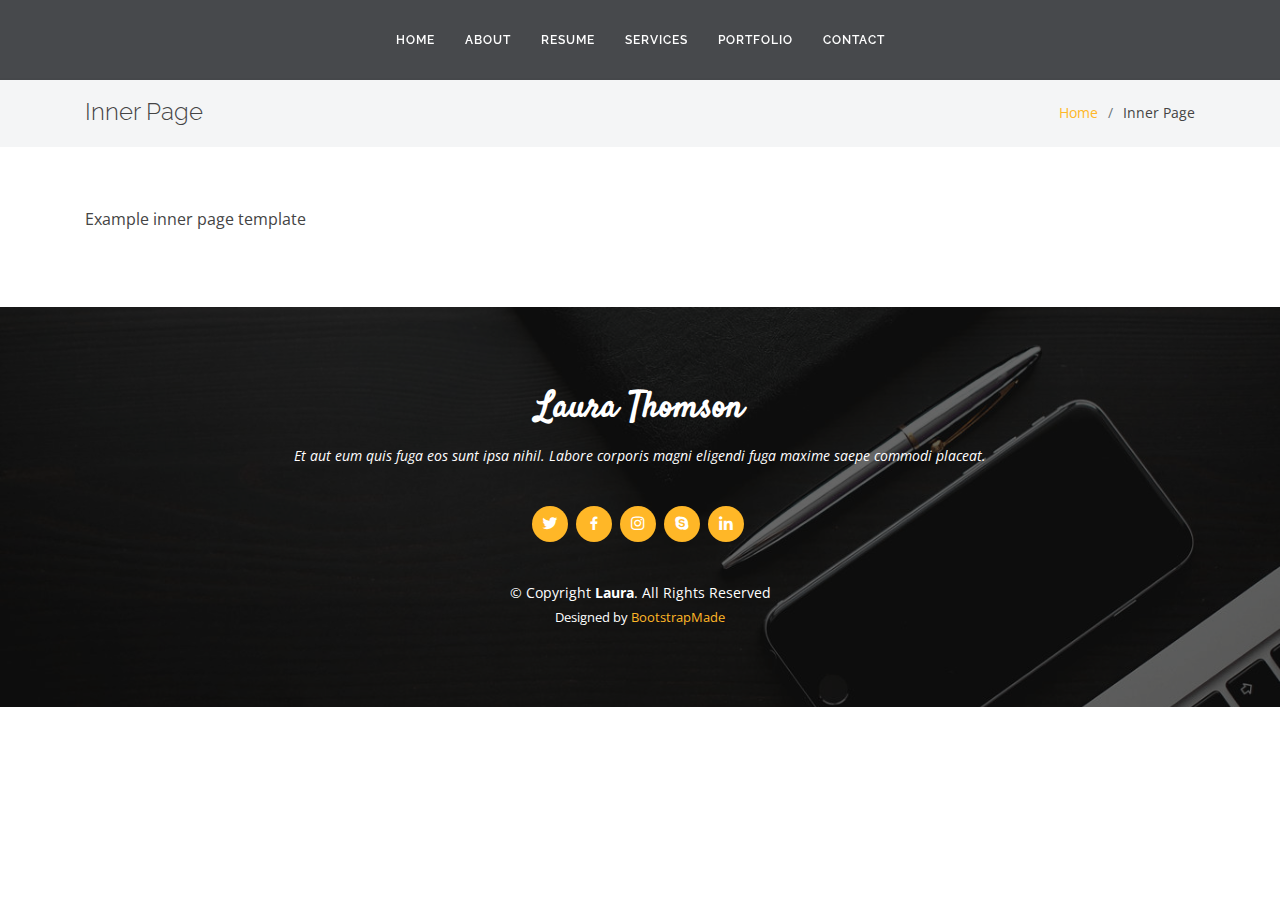
<file: inner-page.html>
<!DOCTYPE html>
<html lang="en">

<head>
  <meta charset="utf-8">
  <meta content="width=device-width, initial-scale=1.0" name="viewport">

  <title>Inner Page - Laura Bootstrap Template</title>
  <meta content="" name="description">
  <meta content="" name="keywords">

  <!-- Favicons -->
  <link href="assets/img/favicon.png" rel="icon">
  <link href="assets/img/apple-touch-icon.png" rel="apple-touch-icon">

  <!-- Google Fonts -->
  <link href="https://fonts.googleapis.com/css?family=Open+Sans:300,300i,400,400i,600,600i,700,700i|Raleway:300,300i,400,400i,500,500i,600,600i,700,700i|Satisfy" rel="stylesheet">

  <!-- Vendor CSS Files -->
  <link href="assets/vendor/bootstrap/css/bootstrap.min.css" rel="stylesheet">
  <link href="assets/vendor/icofont/icofont.min.css" rel="stylesheet">
  <link href="assets/vendor/boxicons/css/boxicons.min.css" rel="stylesheet">
  <link href="assets/vendor/owl.carousel/assets/owl.carousel.min.css" rel="stylesheet">
  <link href="assets/vendor/venobox/venobox.css" rel="stylesheet">

  <!-- Template Main CSS File -->
  <link href="assets/css/style.css" rel="stylesheet">

  <!-- =======================================================
  * Template Name: Laura - v2.2.0
  * Template URL: https://bootstrapmade.com/laura-free-creative-bootstrap-theme/
  * Author: BootstrapMade.com
  * License: https://bootstrapmade.com/license/
  ======================================================== -->
</head>

<body>

  <!-- ======= Header ======= -->
  <header id="header" class="fixed-top  d-flex justify-content-center align-items-center ">

    <nav class="nav-menu d-none d-lg-block">
      <ul>
        <li><a href="index.html">Home</a></li>
        <li><a href="#about">About</a></li>
        <li><a href="#resume">Resume</a></li>
        <li><a href="#services">Services</a></li>
        <li><a href="#portfolio">Portfolio</a></li>
        <li><a href="#contact">Contact</a></li>

      </ul>
    </nav><!-- .nav-menu -->

  </header><!-- End Header -->

  <main id="main">

    <!-- ======= Breadcrumbs ======= -->
    <section class="breadcrumbs">
      <div class="container">

        <div class="d-flex justify-content-between align-items-center">
          <h2>Inner Page</h2>
          <ol>
            <li><a href="index.html">Home</a></li>
            <li>Inner Page</li>
          </ol>
        </div>

      </div>
    </section><!-- End Breadcrumbs -->

    <section class="inner-page">
      <div class="container">
        <p>
          Example inner page template
        </p>
      </div>
    </section>

  </main><!-- End #main -->

  <!-- ======= Footer ======= -->
  <footer id="footer">
    <div class="container">
      <h3>Laura Thomson</h3>
      <p>Et aut eum quis fuga eos sunt ipsa nihil. Labore corporis magni eligendi fuga maxime saepe commodi placeat.</p>
      <div class="social-links">
        <a href="#" class="twitter"><i class="bx bxl-twitter"></i></a>
        <a href="#" class="facebook"><i class="bx bxl-facebook"></i></a>
        <a href="#" class="instagram"><i class="bx bxl-instagram"></i></a>
        <a href="#" class="google-plus"><i class="bx bxl-skype"></i></a>
        <a href="#" class="linkedin"><i class="bx bxl-linkedin"></i></a>
      </div>
      <div class="copyright">
        &copy; Copyright <strong><span>Laura</span></strong>. All Rights Reserved
      </div>
      <div class="credits">
        <!-- All the links in the footer should remain intact. -->
        <!-- You can delete the links only if you purchased the pro version. -->
        <!-- Licensing information: https://bootstrapmade.com/license/ -->
        <!-- Purchase the pro version with working PHP/AJAX contact form: https://bootstrapmade.com/laura-free-creative-bootstrap-theme/ -->
        Designed by <a href="https://bootstrapmade.com/">BootstrapMade</a>
      </div>
    </div>
  </footer><!-- End Footer -->

  <a href="#" class="back-to-top"><i class="icofont-simple-up"></i></a>

  <!-- Vendor JS Files -->
  <script src="assets/vendor/jquery/jquery.min.js"></script>
  <script src="assets/vendor/bootstrap/js/bootstrap.bundle.min.js"></script>
  <script src="assets/vendor/jquery.easing/jquery.easing.min.js"></script>
  <script src="assets/vendor/php-email-form/validate.js"></script>
  <script src="assets/vendor/waypoints/jquery.waypoints.min.js"></script>
  <script src="assets/vendor/counterup/counterup.min.js"></script>
  <script src="assets/vendor/owl.carousel/owl.carousel.min.js"></script>
  <script src="assets/vendor/isotope-layout/isotope.pkgd.min.js"></script>
  <script src="assets/vendor/venobox/venobox.min.js"></script>

  <!-- Template Main JS File -->
  <script src="assets/js/main.js"></script>

</body>

</html>
</file>
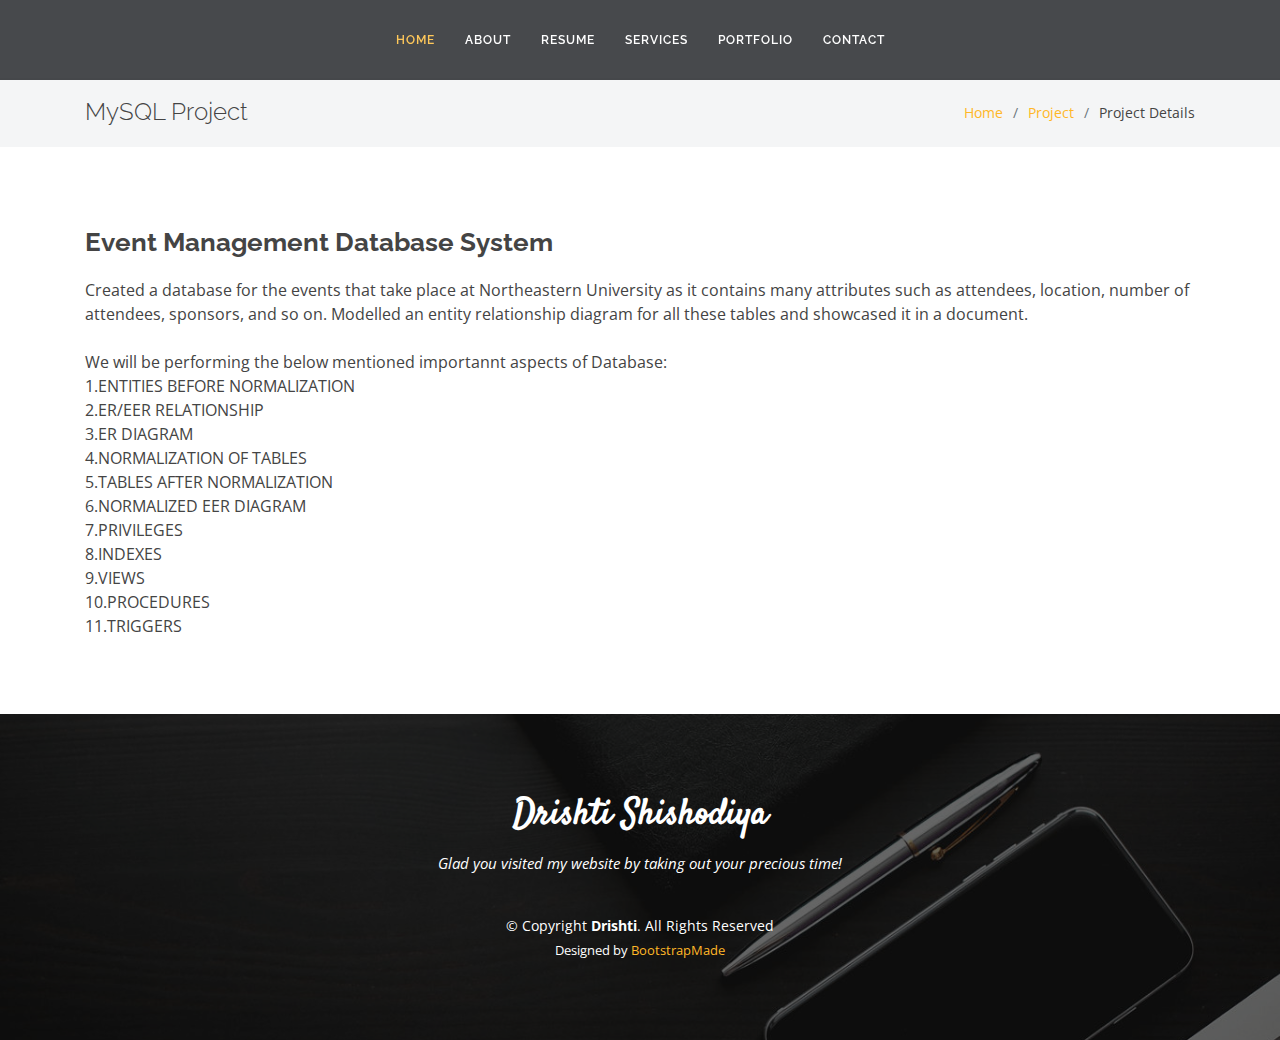
<file: portfolio-details.html>
<html lang="en"><head>
  <meta charset="utf-8">
  <meta content="width=device-width, initial-scale=1.0" name="viewport">

  <title>Portfolio Details - Laura Bootstrap Template</title>
  <meta content="" name="description">
  <meta content="" name="keywords">

  <!-- Favicons -->
  <link href="assets/img/favicon.png" rel="icon">
  <link href="assets/img/apple-touch-icon.png" rel="apple-touch-icon">

  <!-- Google Fonts -->
  <link href="https://fonts.googleapis.com/css?family=Open+Sans:300,300i,400,400i,600,600i,700,700i|Raleway:300,300i,400,400i,500,500i,600,600i,700,700i|Satisfy" rel="stylesheet">

  <!-- Vendor CSS Files -->
  <link href="assets/vendor/bootstrap/css/bootstrap.min.css" rel="stylesheet">
  <link href="assets/vendor/icofont/icofont.min.css" rel="stylesheet">
  <link href="assets/vendor/boxicons/css/boxicons.min.css" rel="stylesheet">
  <link href="assets/vendor/owl.carousel/assets/owl.carousel.min.css" rel="stylesheet">
  <link href="assets/vendor/venobox/venobox.css" rel="stylesheet">

  <!-- Template Main CSS File -->
  <link href="assets/css/style.css" rel="stylesheet">

  <!-- =======================================================
  * Template Name: Laura - v2.2.0
  * Template URL: https://bootstrapmade.com/laura-free-creative-bootstrap-theme/
  * Author: BootstrapMade.com
  * License: https://bootstrapmade.com/license/
  ======================================================== -->
</head>

<body><button type="button" class="mobile-nav-toggle d-lg-none"><i class="icofont-navigation-menu"></i></button>

  <!-- ======= Header ======= -->
  <header id="header" class="fixed-top d-flex justify-content-center align-items-center">

    <nav class="nav-menu d-none d-lg-block">
      <ul>
        <li class="active"><a href="index.html">Home</a></li>
        <li><a href="#about">About</a></li>
        <li><a href="#resume">Resume</a></li>
        <li><a href="#services">Services</a></li>
        <li class=""><a href="#portfolio">Portfolio</a></li>
        <li><a href="#contact">Contact</a></li>

      </ul>
    </nav><!-- .nav-menu -->

  </header><!-- End Header -->

  <main id="main">

    <!-- ======= Breadcrumbs Section ======= -->
    <section class="breadcrumbs">
      <div class="container">

        <div class="d-flex justify-content-between align-items-center">
          <h2>MySQL Project</h2>
          <ol>
            <li><a href="index.html">Home</a></li>
            <li><a href="portfolio.html">Project</a></li>
            <li>Project Details</li>
          </ol>
        </div>

      </div>
    </section><!-- Breadcrumbs Section -->

    <!-- ======= Portfolio Details Section ======= -->
    <section class="portfolio-details">
      <div class="container">

        

        <div class="portfolio-description">
          <h2>Event Management Database System</h2>
          <p>Created a database for  the events that take place at Northeastern  University as it contains many attributes such as attendees, location, number of attendees, sponsors, and so on. Modelled an entity relationship diagram for all these  tables and showcased it in a document. <br> <br> We will be performing the below mentioned importannt aspects of Database: <br>1.ENTITIES BEFORE NORMALIZATION <br>2.ER/EER RELATIONSHIP <br>3.ER DIAGRAM <br>4.NORMALIZATION OF TABLES <br>5.TABLES AFTER NORMALIZATION <br>6.NORMALIZED EER DIAGRAM <br>7.PRIVILEGES <br>8.INDEXES <br>9.VIEWS <br>10.PROCEDURES <br>11.TRIGGERS</p>
        </div>
      </div>
    </section><!-- End Portfolio Details Section -->

  </main><!-- End #main -->

  <!-- ======= Footer ======= -->
  <footer id="footer">
    <div class="container">
      <h3>Drishti  Shishodiya</h3>
      <p>Glad you visited my website by taking out your precious time!

</p>
      
      <div class="copyright">
        © Copyright <strong><span>Drishti</span></strong>. All Rights Reserved
      </div>
      <div class="credits">
        <!-- All the links in the footer should remain intact. -->
        <!-- You can delete the links only if you purchased the pro version. -->
        <!-- Licensing information: https://bootstrapmade.com/license/ -->
        <!-- Purchase the pro version with working PHP/AJAX contact form: https://bootstrapmade.com/laura-free-creative-bootstrap-theme/ -->
        Designed by <a href="https://bootstrapmade.com/">BootstrapMade</a>
      </div>
    </div>
  </footer><!-- End Footer -->

  <a href="#" class="back-to-top" style="display: none;"><i class="icofont-simple-up"></i></a>

  <!-- Vendor JS Files -->
  <script src="assets/vendor/jquery/jquery.min.js"></script>
  <script src="assets/vendor/bootstrap/js/bootstrap.bundle.min.js"></script>
  <script src="assets/vendor/jquery.easing/jquery.easing.min.js"></script>
  <script src="assets/vendor/php-email-form/validate.js"></script>
  <script src="assets/vendor/waypoints/jquery.waypoints.min.js"></script>
  <script src="assets/vendor/counterup/counterup.min.js"></script>
  <script src="assets/vendor/owl.carousel/owl.carousel.min.js"></script>
  <script src="assets/vendor/isotope-layout/isotope.pkgd.min.js"></script>
  <script src="assets/vendor/venobox/venobox.min.js"></script>

  <!-- Template Main JS File -->
  <script src="assets/js/main.js"></script><nav class="mobile-nav d-lg-none">
      <ul>
        <li><a href="index.html">Home</a></li>
        <li><a href="#about">About</a></li>
        <li><a href="#resume">Resume</a></li>
        <li><a href="#services">Services</a></li>
        <li class=""><a href="#portfolio">Portfolio</a></li>
        <li><a href="#contact">Contact</a></li>

      </ul>
    </nav><div class="mobile-nav-overly"></div>



</body></html>
</file>
<file: assets/vendor/venobox/venobox.css>
/* ------ venobox.css --------*/
.vbox-overlay *, .vbox-overlay *:before, .vbox-overlay *:after{
    -webkit-backface-visibility: hidden;
    -webkit-box-sizing:border-box;
    -moz-box-sizing:border-box;
    box-sizing:border-box;
}
.vbox-overlay * { 
    -webkit-backface-visibility: visible;
    backface-visibility: visible;
}
.vbox-overlay{
    display: -webkit-flex;
    display: flex;
    -webkit-flex-direction: column;
    flex-direction: column;
    -webkit-justify-content: center;
    justify-content: center;
    -webkit-align-items: center;
    align-items: center;
    position: fixed;
    left: 0;
    top: 0;
    bottom: 0;
    right: 0;
    z-index: 999999;
}

/* ----- navigation ----- */
.vbox-title{
    width: 100%;
    height: 40px;
    float: left;
    text-align: center;
    line-height: 28px;
    font-size: 12px;
    padding: 6px 50px;
    overflow: hidden;
    position: fixed;
    display: none;
    left: 0;
    z-index: 89;
}
.vbox-close{
    cursor: pointer;
    position: fixed;
    top: -1px;
    right: 0;
    width: 50px;
    height: 40px;
    padding: 6px;
    display: block;
    background-position:10px center;
    overflow: hidden;
    font-size: 24px;
    line-height: 1;
    text-align: center;
    z-index: 99;
}
.vbox-left{
    cursor: pointer;
    position: fixed;
    left: 0;
    height: 40px;
    overflow: hidden;
    line-height: 28px;
    font-size: 12px;
    z-index: 99;
    display: flex;
    align-items:center;
}
.vbox-num{
    display: inline-block;
    margin: 6px 0 6px 15px;
}
/* ----- Social share ----- */
.vbox-share{
    line-height: 28px;
    font-size: 12px;
    overflow: hidden;
    position: fixed;
    left: 0;
    z-index: 98;
    display: flex;
    align-items:center;
    justify-content: center;
    width: 100%;
    text-align: center;
}
.vbox-share svg{
    max-height: 28px;
    width: 28px;
    z-index: 10;
    margin-left: 12px;
    margin-top: 6px;
    margin-bottom: 6px;
    vertical-align: middle;
}


/* ----- navigation ARROWS ----- */
.vbox-next, .vbox-prev{
    position: fixed;
    top: 50%;
    margin-top: -15px;
    overflow: hidden;
    cursor: pointer;
    display: block;
    width: 45px;
    height: 45px;
    z-index: 99;
}
.vbox-next span, .vbox-prev span{
    position: relative;
    width: 20px;
    height: 20px;
    border: 2px solid transparent;
    border-top-color: #B6B6B6;
    border-right-color: #B6B6B6;
    text-indent: -100px;
    position: absolute;
    top: 8px;
    display: block;
}
.vbox-prev{
    left: 15px;
}
.vbox-next{
    right: 15px;
}
.vbox-prev span{
    left: 10px;
    -ms-transform: rotate(-135deg);
    -webkit-transform: rotate(-135deg);
    transform: rotate(-135deg);
}
.vbox-next span{
    -ms-transform: rotate(45deg);
    -webkit-transform: rotate(45deg);
    transform: rotate(45deg);
    right: 10px;
}
/* ------- inline window ------ */
.vbox-inline{
    width: 420px;
    height: 315px;
    height: 70vh;
    padding: 10px;
    background: #fff;
    margin: 0 auto;
    overflow: auto;
    text-align: left;
}
/* ------- Video & iFrames window ------ */
.venoframe{
    max-width: 100%;
    width: 100%;
    border: none;
    width: 100%;
    height: 260px;
    height: 70vh;
}
.venoframe.vbvid{
    height: 260px;
}
@media (min-width: 768px) {
    .venoframe, .vbox-inline{
        width: 90%;
        height: 360px;
        height: 70vh;
    }
    .venoframe.vbvid{
        width: 640px;
        height: 360px;
    }
}
@media (min-width: 992px) {
    .venoframe, .vbox-inline{
        max-width: 1200px;
        width: 80%;
        height: 540px;
        height: 70vh;
    }
    .venoframe.vbvid{
        width: 960px;
        height: 540px;
    }
}
/* 
Please do NOT edit this part! 
or at least read this note: http://i.imgur.com/7C0ws9e.gif
*/
.vbox-open{
    overflow: hidden;
}
.vbox-container{
    position: absolute;
    left: 0;
    right: 0;
    top: 0;
    bottom: 0;
    overflow-x: hidden;
    overflow-y: scroll;
    overflow-scrolling: touch;
    -webkit-overflow-scrolling: touch;
    z-index: 20;
    max-height: 100%;

}

.vbox-content{
    text-align: center;
    float: left;
    width: 100%;
    position: relative;
    overflow: hidden;
    padding: 20px 4%;
}
.vbox-container img{
    max-width: 100%;
    height: auto;
}
.vbox-figlio{
    box-shadow: 0 0 12px rgba(0,0,0,0.19), 0 6px 6px rgba(0,0,0,0.23);
    max-width: 100%;
    text-align: initial;
}
img.vbox-figlio{
    -webkit-user-select: none;
-khtml-user-select: none;
-moz-user-select: none;
-o-user-select: none;
user-select: none;
}
.vbox-content.swipe-left{
    margin-left: -200px !important;
}
.vbox-content.swipe-right{
    margin-left: 200px !important;
}
.vbox-animated{
    webkit-transition: margin 300ms ease-out;
    transition: margin 300ms ease-out;
}

/* ---------- preloader ----------
 * SPINKIT 
 * http://tobiasahlin.com/spinkit/
-------------------------------- */
.sk-double-bounce,.sk-rotating-plane{width:40px;height:40px;margin:40px auto}.sk-rotating-plane{background-color:#333;-webkit-animation:sk-rotatePlane 1.2s infinite ease-in-out;animation:sk-rotatePlane 1.2s infinite ease-in-out}@-webkit-keyframes sk-rotatePlane{0%{-webkit-transform:perspective(120px) rotateX(0) rotateY(0);transform:perspective(120px) rotateX(0) rotateY(0)}50%{-webkit-transform:perspective(120px) rotateX(-180.1deg) rotateY(0);transform:perspective(120px) rotateX(-180.1deg) rotateY(0)}100%{-webkit-transform:perspective(120px) rotateX(-180deg) rotateY(-179.9deg);transform:perspective(120px) rotateX(-180deg) rotateY(-179.9deg)}}@keyframes sk-rotatePlane{0%{-webkit-transform:perspective(120px) rotateX(0) rotateY(0);transform:perspective(120px) rotateX(0) rotateY(0)}50%{-webkit-transform:perspective(120px) rotateX(-180.1deg) rotateY(0);transform:perspective(120px) rotateX(-180.1deg) rotateY(0)}100%{-webkit-transform:perspective(120px) rotateX(-180deg) rotateY(-179.9deg);transform:perspective(120px) rotateX(-180deg) rotateY(-179.9deg)}}.sk-double-bounce{position:relative}.sk-double-bounce .sk-child{width:100%;height:100%;border-radius:50%;background-color:#333;opacity:.6;position:absolute;top:0;left:0;-webkit-animation:sk-doubleBounce 2s infinite ease-in-out;animation:sk-doubleBounce 2s infinite ease-in-out}.sk-chasing-dots .sk-child,.sk-spinner-pulse,.sk-three-bounce .sk-child{background-color:#333;border-radius:100%}.sk-double-bounce .sk-double-bounce2{-webkit-animation-delay:-1s;animation-delay:-1s}@-webkit-keyframes sk-doubleBounce{0%,100%{-webkit-transform:scale(0);transform:scale(0)}50%{-webkit-transform:scale(1);transform:scale(1)}}@keyframes sk-doubleBounce{0%,100%{-webkit-transform:scale(0);transform:scale(0)}50%{-webkit-transform:scale(1);transform:scale(1)}}.sk-wave{margin:40px auto;width:50px;height:40px;text-align:center;font-size:10px}.sk-wave .sk-rect{background-color:#333;height:100%;width:6px;display:inline-block;-webkit-animation:sk-waveStretchDelay 1.2s infinite ease-in-out;animation:sk-waveStretchDelay 1.2s infinite ease-in-out}.sk-wave .sk-rect1{-webkit-animation-delay:-1.2s;animation-delay:-1.2s}.sk-wave .sk-rect2{-webkit-animation-delay:-1.1s;animation-delay:-1.1s}.sk-wave .sk-rect3{-webkit-animation-delay:-1s;animation-delay:-1s}.sk-wave .sk-rect4{-webkit-animation-delay:-.9s;animation-delay:-.9s}.sk-wave .sk-rect5{-webkit-animation-delay:-.8s;animation-delay:-.8s}@-webkit-keyframes sk-waveStretchDelay{0%,100%,40%{-webkit-transform:scaleY(.4);transform:scaleY(.4)}20%{-webkit-transform:scaleY(1);transform:scaleY(1)}}@keyframes sk-waveStretchDelay{0%,100%,40%{-webkit-transform:scaleY(.4);transform:scaleY(.4)}20%{-webkit-transform:scaleY(1);transform:scaleY(1)}}.sk-wandering-cubes{margin:40px auto;width:40px;height:40px;position:relative}.sk-wandering-cubes .sk-cube{background-color:#333;width:10px;height:10px;position:absolute;top:0;left:0;-webkit-animation:sk-wanderingCube 1.8s ease-in-out -1.8s infinite both;animation:sk-wanderingCube 1.8s ease-in-out -1.8s infinite both}.sk-chasing-dots,.sk-spinner-pulse{width:40px;height:40px;margin:40px auto}.sk-wandering-cubes .sk-cube2{-webkit-animation-delay:-.9s;animation-delay:-.9s}@-webkit-keyframes sk-wanderingCube{0%{-webkit-transform:rotate(0);transform:rotate(0)}25%{-webkit-transform:translateX(30px) rotate(-90deg) scale(.5);transform:translateX(30px) rotate(-90deg) scale(.5)}50%{-webkit-transform:translateX(30px) translateY(30px) rotate(-179deg);transform:translateX(30px) translateY(30px) rotate(-179deg)}50.1%{-webkit-transform:translateX(30px) translateY(30px) rotate(-180deg);transform:translateX(30px) translateY(30px) rotate(-180deg)}75%{-webkit-transform:translateX(0) translateY(30px) rotate(-270deg) scale(.5);transform:translateX(0) translateY(30px) rotate(-270deg) scale(.5)}100%{-webkit-transform:rotate(-360deg);transform:rotate(-360deg)}}@keyframes sk-wanderingCube{0%{-webkit-transform:rotate(0);transform:rotate(0)}25%{-webkit-transform:translateX(30px) rotate(-90deg) scale(.5);transform:translateX(30px) rotate(-90deg) scale(.5)}50%{-webkit-transform:translateX(30px) translateY(30px) rotate(-179deg);transform:translateX(30px) translateY(30px) rotate(-179deg)}50.1%{-webkit-transform:translateX(30px) translateY(30px) rotate(-180deg);transform:translateX(30px) translateY(30px) rotate(-180deg)}75%{-webkit-transform:translateX(0) translateY(30px) rotate(-270deg) scale(.5);transform:translateX(0) translateY(30px) rotate(-270deg) scale(.5)}100%{-webkit-transform:rotate(-360deg);transform:rotate(-360deg)}}.sk-spinner-pulse{-webkit-animation:sk-pulseScaleOut 1s infinite ease-in-out;animation:sk-pulseScaleOut 1s infinite ease-in-out}@-webkit-keyframes sk-pulseScaleOut{0%{-webkit-transform:scale(0);transform:scale(0)}100%{-webkit-transform:scale(1);transform:scale(1);opacity:0}}@keyframes sk-pulseScaleOut{0%{-webkit-transform:scale(0);transform:scale(0)}100%{-webkit-transform:scale(1);transform:scale(1);opacity:0}}.sk-chasing-dots{position:relative;text-align:center;-webkit-animation:sk-chasingDotsRotate 2s infinite linear;animation:sk-chasingDotsRotate 2s infinite linear}.sk-chasing-dots .sk-child{width:60%;height:60%;display:inline-block;position:absolute;top:0;-webkit-animation:sk-chasingDotsBounce 2s infinite ease-in-out;animation:sk-chasingDotsBounce 2s infinite ease-in-out}.sk-chasing-dots .sk-dot2{top:auto;bottom:0;-webkit-animation-delay:-1s;animation-delay:-1s}@-webkit-keyframes sk-chasingDotsRotate{100%{-webkit-transform:rotate(360deg);transform:rotate(360deg)}}@keyframes sk-chasingDotsRotate{100%{-webkit-transform:rotate(360deg);transform:rotate(360deg)}}@-webkit-keyframes sk-chasingDotsBounce{0%,100%{-webkit-transform:scale(0);transform:scale(0)}50%{-webkit-transform:scale(1);transform:scale(1)}}@keyframes sk-chasingDotsBounce{0%,100%{-webkit-transform:scale(0);transform:scale(0)}50%{-webkit-transform:scale(1);transform:scale(1)}}.sk-three-bounce{margin:40px auto;width:80px;text-align:center}.sk-three-bounce .sk-child{width:20px;height:20px;display:inline-block;-webkit-animation:sk-three-bounce 1.4s ease-in-out 0s infinite both;animation:sk-three-bounce 1.4s ease-in-out 0s infinite both}.sk-circle .sk-child:before,.sk-fading-circle .sk-circle:before{display:block;border-radius:100%;content:'';background-color:#333}.sk-three-bounce .sk-bounce1{-webkit-animation-delay:-.32s;animation-delay:-.32s}.sk-three-bounce .sk-bounce2{-webkit-animation-delay:-.16s;animation-delay:-.16s}@-webkit-keyframes sk-three-bounce{0%,100%,80%{-webkit-transform:scale(0);transform:scale(0)}40%{-webkit-transform:scale(1);transform:scale(1)}}@keyframes sk-three-bounce{0%,100%,80%{-webkit-transform:scale(0);transform:scale(0)}40%{-webkit-transform:scale(1);transform:scale(1)}}.sk-circle{margin:40px auto;width:40px;height:40px;position:relative}.sk-circle .sk-child{width:100%;height:100%;position:absolute;left:0;top:0}.sk-circle .sk-child:before{margin:0 auto;width:15%;height:15%;-webkit-animation:sk-circleBounceDelay 1.2s infinite ease-in-out both;animation:sk-circleBounceDelay 1.2s infinite ease-in-out both}.sk-circle .sk-circle2{-webkit-transform:rotate(30deg);-ms-transform:rotate(30deg);transform:rotate(30deg)}.sk-circle .sk-circle3{-webkit-transform:rotate(60deg);-ms-transform:rotate(60deg);transform:rotate(60deg)}.sk-circle .sk-circle4{-webkit-transform:rotate(90deg);-ms-transform:rotate(90deg);transform:rotate(90deg)}.sk-circle .sk-circle5{-webkit-transform:rotate(120deg);-ms-transform:rotate(120deg);transform:rotate(120deg)}.sk-circle .sk-circle6{-webkit-transform:rotate(150deg);-ms-transform:rotate(150deg);transform:rotate(150deg)}.sk-circle .sk-circle7{-webkit-transform:rotate(180deg);-ms-transform:rotate(180deg);transform:rotate(180deg)}.sk-circle .sk-circle8{-webkit-transform:rotate(210deg);-ms-transform:rotate(210deg);transform:rotate(210deg)}.sk-circle .sk-circle9{-webkit-transform:rotate(240deg);-ms-transform:rotate(240deg);transform:rotate(240deg)}.sk-circle .sk-circle10{-webkit-transform:rotate(270deg);-ms-transform:rotate(270deg);transform:rotate(270deg)}.sk-circle .sk-circle11{-webkit-transform:rotate(300deg);-ms-transform:rotate(300deg);transform:rotate(300deg)}.sk-circle .sk-circle12{-webkit-transform:rotate(330deg);-ms-transform:rotate(330deg);transform:rotate(330deg)}.sk-circle .sk-circle2:before{-webkit-animation-delay:-1.1s;animation-delay:-1.1s}.sk-circle .sk-circle3:before{-webkit-animation-delay:-1s;animation-delay:-1s}.sk-circle .sk-circle4:before{-webkit-animation-delay:-.9s;animation-delay:-.9s}.sk-circle .sk-circle5:before{-webkit-animation-delay:-.8s;animation-delay:-.8s}.sk-circle .sk-circle6:before{-webkit-animation-delay:-.7s;animation-delay:-.7s}.sk-circle .sk-circle7:before{-webkit-animation-delay:-.6s;animation-delay:-.6s}.sk-circle .sk-circle8:before{-webkit-animation-delay:-.5s;animation-delay:-.5s}.sk-circle .sk-circle9:before{-webkit-animation-delay:-.4s;animation-delay:-.4s}.sk-circle .sk-circle10:before{-webkit-animation-delay:-.3s;animation-delay:-.3s}.sk-circle .sk-circle11:before{-webkit-animation-delay:-.2s;animation-delay:-.2s}.sk-circle .sk-circle12:before{-webkit-animation-delay:-.1s;animation-delay:-.1s}@-webkit-keyframes sk-circleBounceDelay{0%,100%,80%{-webkit-transform:scale(0);transform:scale(0)}40%{-webkit-transform:scale(1);transform:scale(1)}}@keyframes sk-circleBounceDelay{0%,100%,80%{-webkit-transform:scale(0);transform:scale(0)}40%{-webkit-transform:scale(1);transform:scale(1)}}.sk-cube-grid{width:40px;height:40px;margin:40px auto}.sk-cube-grid .sk-cube{width:33.33%;height:33.33%;background-color:#333;float:left;-webkit-animation:sk-cubeGridScaleDelay 1.3s infinite ease-in-out;animation:sk-cubeGridScaleDelay 1.3s infinite ease-in-out}.sk-cube-grid .sk-cube1{-webkit-animation-delay:.2s;animation-delay:.2s}.sk-cube-grid .sk-cube2{-webkit-animation-delay:.3s;animation-delay:.3s}.sk-cube-grid .sk-cube3{-webkit-animation-delay:.4s;animation-delay:.4s}.sk-cube-grid .sk-cube4{-webkit-animation-delay:.1s;animation-delay:.1s}.sk-cube-grid .sk-cube5{-webkit-animation-delay:.2s;animation-delay:.2s}.sk-cube-grid .sk-cube6{-webkit-animation-delay:.3s;animation-delay:.3s}.sk-cube-grid .sk-cube7{-webkit-animation-delay:0ms;animation-delay:0ms}.sk-cube-grid .sk-cube8{-webkit-animation-delay:.1s;animation-delay:.1s}.sk-cube-grid .sk-cube9{-webkit-animation-delay:.2s;animation-delay:.2s}@-webkit-keyframes sk-cubeGridScaleDelay{0%,100%,70%{-webkit-transform:scale3D(1,1,1);transform:scale3D(1,1,1)}35%{-webkit-transform:scale3D(0,0,1);transform:scale3D(0,0,1)}}@keyframes sk-cubeGridScaleDelay{0%,100%,70%{-webkit-transform:scale3D(1,1,1);transform:scale3D(1,1,1)}35%{-webkit-transform:scale3D(0,0,1);transform:scale3D(0,0,1)}}.sk-fading-circle{margin:40px auto;width:40px;height:40px;position:relative}.sk-fading-circle .sk-circle{width:100%;height:100%;position:absolute;left:0;top:0}.sk-fading-circle .sk-circle:before{margin:0 auto;width:15%;height:15%;-webkit-animation:sk-circleFadeDelay 1.2s infinite ease-in-out both;animation:sk-circleFadeDelay 1.2s infinite ease-in-out both}.sk-fading-circle .sk-circle2{-webkit-transform:rotate(30deg);-ms-transform:rotate(30deg);transform:rotate(30deg)}.sk-fading-circle .sk-circle3{-webkit-transform:rotate(60deg);-ms-transform:rotate(60deg);transform:rotate(60deg)}.sk-fading-circle .sk-circle4{-webkit-transform:rotate(90deg);-ms-transform:rotate(90deg);transform:rotate(90deg)}.sk-fading-circle .sk-circle5{-webkit-transform:rotate(120deg);-ms-transform:rotate(120deg);transform:rotate(120deg)}.sk-fading-circle .sk-circle6{-webkit-transform:rotate(150deg);-ms-transform:rotate(150deg);transform:rotate(150deg)}.sk-fading-circle .sk-circle7{-webkit-transform:rotate(180deg);-ms-transform:rotate(180deg);transform:rotate(180deg)}.sk-fading-circle .sk-circle8{-webkit-transform:rotate(210deg);-ms-transform:rotate(210deg);transform:rotate(210deg)}.sk-fading-circle .sk-circle9{-webkit-transform:rotate(240deg);-ms-transform:rotate(240deg);transform:rotate(240deg)}.sk-fading-circle .sk-circle10{-webkit-transform:rotate(270deg);-ms-transform:rotate(270deg);transform:rotate(270deg)}.sk-fading-circle .sk-circle11{-webkit-transform:rotate(300deg);-ms-transform:rotate(300deg);transform:rotate(300deg)}.sk-fading-circle .sk-circle12{-webkit-transform:rotate(330deg);-ms-transform:rotate(330deg);transform:rotate(330deg)}.sk-fading-circle .sk-circle2:before{-webkit-animation-delay:-1.1s;animation-delay:-1.1s}.sk-fading-circle .sk-circle3:before{-webkit-animation-delay:-1s;animation-delay:-1s}.sk-fading-circle .sk-circle4:before{-webkit-animation-delay:-.9s;animation-delay:-.9s}.sk-fading-circle .sk-circle5:before{-webkit-animation-delay:-.8s;animation-delay:-.8s}.sk-fading-circle .sk-circle6:before{-webkit-animation-delay:-.7s;animation-delay:-.7s}.sk-fading-circle .sk-circle7:before{-webkit-animation-delay:-.6s;animation-delay:-.6s}.sk-fading-circle .sk-circle8:before{-webkit-animation-delay:-.5s;animation-delay:-.5s}.sk-fading-circle .sk-circle9:before{-webkit-animation-delay:-.4s;animation-delay:-.4s}.sk-fading-circle .sk-circle10:before{-webkit-animation-delay:-.3s;animation-delay:-.3s}.sk-fading-circle .sk-circle11:before{-webkit-animation-delay:-.2s;animation-delay:-.2s}.sk-fading-circle .sk-circle12:before{-webkit-animation-delay:-.1s;animation-delay:-.1s}@-webkit-keyframes sk-circleFadeDelay{0%,100%,39%{opacity:0}40%{opacity:1}}@keyframes sk-circleFadeDelay{0%,100%,39%{opacity:0}40%{opacity:1}}.sk-folding-cube{margin:40px auto;width:40px;height:40px;position:relative;-webkit-transform:rotateZ(45deg);transform:rotateZ(45deg)}.sk-folding-cube .sk-cube{float:left;width:50%;height:50%;position:relative;-webkit-transform:scale(1.1);-ms-transform:scale(1.1);transform:scale(1.1)}.sk-folding-cube .sk-cube:before{content:'';position:absolute;top:0;left:0;width:100%;height:100%;background-color:#333;-webkit-animation:sk-foldCubeAngle 2.4s infinite linear both;animation:sk-foldCubeAngle 2.4s infinite linear both;-webkit-transform-origin:100% 100%;-ms-transform-origin:100% 100%;transform-origin:100% 100%}.sk-folding-cube .sk-cube2{-webkit-transform:scale(1.1) rotateZ(90deg);transform:scale(1.1) rotateZ(90deg)}.sk-folding-cube .sk-cube3{-webkit-transform:scale(1.1) rotateZ(180deg);transform:scale(1.1) rotateZ(180deg)}.sk-folding-cube .sk-cube4{-webkit-transform:scale(1.1) rotateZ(270deg);transform:scale(1.1) rotateZ(270deg)}.sk-folding-cube .sk-cube2:before{-webkit-animation-delay:.3s;animation-delay:.3s}.sk-folding-cube .sk-cube3:before{-webkit-animation-delay:.6s;animation-delay:.6s}.sk-folding-cube .sk-cube4:before{-webkit-animation-delay:.9s;animation-delay:.9s}@-webkit-keyframes sk-foldCubeAngle{0%,10%{-webkit-transform:perspective(140px) rotateX(-180deg);transform:perspective(140px) rotateX(-180deg);opacity:0}25%,75%{-webkit-transform:perspective(140px) rotateX(0);transform:perspective(140px) rotateX(0);opacity:1}100%,90%{-webkit-transform:perspective(140px) rotateY(180deg);transform:perspective(140px) rotateY(180deg);opacity:0}}@keyframes sk-foldCubeAngle{0%,10%{-webkit-transform:perspective(140px) rotateX(-180deg);transform:perspective(140px) rotateX(-180deg);opacity:0}25%,75%{-webkit-transform:perspective(140px) rotateX(0);transform:perspective(140px) rotateX(0);opacity:1}100%,90%{-webkit-transform:perspective(140px) rotateY(180deg);transform:perspective(140px) rotateY(180deg);opacity:0}}
</file>
<file: assets/css/style.css>
/**
* Template Name: Laura - v2.2.0
* Template URL: https://bootstrapmade.com/laura-free-creative-bootstrap-theme/
* Author: BootstrapMade.com
* License: https://bootstrapmade.com/license/
*/

/*--------------------------------------------------------------
# General
--------------------------------------------------------------*/
body {
  font-family: "Open Sans", sans-serif;
  color: #444444;
}

a {
  color: #ffb727;
}

a:hover {
  color: #ffc85a;
  text-decoration: none;
}

h1, h2, h3, h4, h5, h6 {
  font-family: "Raleway", sans-serif;
}

/*--------------------------------------------------------------
# Back to top button
--------------------------------------------------------------*/
.back-to-top {
  position: fixed;
  display: none;
  right: 15px;
  bottom: 15px;
  z-index: 99999;
}

.back-to-top i {
  display: flex;
  align-items: center;
  justify-content: center;
  font-size: 24px;
  width: 40px;
  height: 40px;
  border-radius: 4px;
  background: #ffb727;
  color: #fff;
  transition: all 0.4s;
}

.back-to-top i:hover {
  background: #ffc550;
  color: #fff;
}

/*--------------------------------------------------------------
# Header
--------------------------------------------------------------*/
#header {
  z-index: 997;
  transition: all 0.5s;
  height: 80px;
  background: rgba(25, 28, 31, 0.8);
}

#header.header-transparent {
  background: transparent;
}

#header.header-scrolled {
  height: 60px;
  background: rgba(25, 28, 31, 0.8);
}

/*--------------------------------------------------------------
# Navigation Menu
--------------------------------------------------------------*/
/* Desktop Navigation */
.nav-menu, .nav-menu * {
  margin: 0;
  padding: 0;
  list-style: none;
}

.nav-menu > ul {
  display: flex;
}

.nav-menu > ul > li {
  position: relative;
  justify-content: center;
}

.nav-menu a {
  display: block;
  position: relative;
  color: #fff;
  padding: 10px 15px;
  transition: 0.3s;
  font-size: 12px;
  font-family: "Raleway", sans-serif;
  text-transform: uppercase;
  font-weight: 600;
  letter-spacing: 1px;
}

.nav-menu a:hover, .nav-menu .active > a, .nav-menu li:hover > a {
  color: #ffc85a;
  text-decoration: none;
}

.nav-menu .drop-down ul {
  display: block;
  position: absolute;
  left: 0;
  top: calc(100% + 30px);
  z-index: 99;
  opacity: 0;
  visibility: hidden;
  padding: 10px 0;
  background: #fff;
  box-shadow: 0px 0px 30px rgba(127, 137, 161, 0.25);
  transition: ease all 0.3s;
}

.nav-menu .drop-down:hover > ul {
  opacity: 1;
  top: 100%;
  visibility: visible;
}

.nav-menu .drop-down li {
  min-width: 180px;
  position: relative;
}

.nav-menu .drop-down ul a {
  padding: 10px 20px;
  font-size: 14px;
  font-weight: 500;
  text-transform: none;
  color: #3b434a;
}

.nav-menu .drop-down ul a:hover, .nav-menu .drop-down ul .active > a, .nav-menu .drop-down ul li:hover > a {
  color: #ffb727;
}

.nav-menu .drop-down > a:after {
  content: "\ea99";
  font-family: IcoFont;
  padding-left: 5px;
}

.nav-menu .drop-down .drop-down ul {
  top: 0;
  left: calc(100% - 30px);
}

.nav-menu .drop-down .drop-down:hover > ul {
  opacity: 1;
  top: 0;
  left: 100%;
}

.nav-menu .drop-down .drop-down > a {
  padding-right: 35px;
}

.nav-menu .drop-down .drop-down > a:after {
  content: "\eaa0";
  font-family: IcoFont;
  position: absolute;
  right: 15px;
}

@media (max-width: 1366px) {
  .nav-menu .drop-down .drop-down ul {
    left: -90%;
  }
  .nav-menu .drop-down .drop-down:hover > ul {
    left: -100%;
  }
  .nav-menu .drop-down .drop-down > a:after {
    content: "\ea9d";
  }
}

/* Mobile Navigation */
.mobile-nav-toggle {
  position: fixed;
  right: 15px;
  top: 15px;
  z-index: 9998;
  border: 0;
  background: none;
  font-size: 24px;
  transition: all 0.4s;
  outline: none !important;
  line-height: 1;
  cursor: pointer;
  text-align: right;
}

.mobile-nav-toggle i {
  color: #fff;
}

.mobile-nav {
  position: fixed;
  top: 55px;
  right: 15px;
  bottom: 15px;
  left: 15px;
  z-index: 9999;
  overflow-y: auto;
  background: #fff;
  transition: ease-in-out 0.2s;
  opacity: 0;
  visibility: hidden;
  border-radius: 10px;
  padding: 10px 0;
}

.mobile-nav * {
  margin: 0;
  padding: 0;
  list-style: none;
}

.mobile-nav a {
  display: block;
  position: relative;
  color: #3b434a;
  padding: 10px 20px;
  font-weight: 500;
  outline: none;
}

.mobile-nav a:hover, .mobile-nav .active > a, .mobile-nav li:hover > a {
  color: #ffb727;
  text-decoration: none;
}

.mobile-nav .drop-down > a:after {
  content: "\ea99";
  font-family: IcoFont;
  padding-left: 10px;
  position: absolute;
  right: 15px;
}

.mobile-nav .active.drop-down > a:after {
  content: "\eaa1";
}

.mobile-nav .drop-down > a {
  padding-right: 35px;
}

.mobile-nav .drop-down ul {
  display: none;
  overflow: hidden;
}

.mobile-nav .drop-down li {
  padding-left: 20px;
}

.mobile-nav-overly {
  width: 100%;
  height: 100%;
  z-index: 9997;
  top: 0;
  left: 0;
  position: fixed;
  background: rgba(36, 41, 46, 0.6);
  overflow: hidden;
  display: none;
  transition: ease-in-out 0.2s;
}

.mobile-nav-active {
  overflow: hidden;
}

.mobile-nav-active .mobile-nav {
  opacity: 1;
  visibility: visible;
}

.mobile-nav-active .mobile-nav-toggle i {
  color: #fff;
}

/*--------------------------------------------------------------
# Hero Section
--------------------------------------------------------------*/
#hero {
  width: 100%;
  height: 100vh;
  background: url("https://d2halst20r4hcy.cloudfront.net/wallpapers2/049/396/217/600/original/avatar.jpg") top right;
  background-size: cover;
  position: relative;
}

#hero:before {
  content: "";
  background: rgba(0, 0, 0, 0.65);
  position: absolute;
  bottom: 0;
  top: 0;
  left: 0;
  right: 0;
}

#hero .hero-container {
  position: absolute;
  bottom: 0;
  top: 0;
  left: 0;
  right: 0;
  display: flex;
  justify-content: center;
  align-items: center;
  flex-direction: column;
  padding: 0 15px;
}

#hero h1 {
  margin: 0 0 10px 0;
  font-size: 64px;
  font-family: "Satisfy", serif;
  color: #fff;
}

#hero h2 {
  color: #eee;
  margin-bottom: 50px;
  font-size: 13px;
  font-weight: 500;
  letter-spacing: 1px;
  text-transform: uppercase;
}

#hero .btn-scroll {
  transition: 0.4s;
  color: rgba(255, 255, 255, 0.6);
  animation: up-down 1s ease-in-out infinite alternate-reverse both;
}

#hero .btn-scroll i {
  font-size: 48px;
}

#hero .btn-scroll:hover {
  color: #ffb727;
}

@media (min-width: 1024px) {
  #hero {
    background-attachment: fixed;
  }
}

@media (max-width: 575px) {
  #hero h1 {
    font-size: 40px;
  }
  #hero h2 {
    text-align: center;
    margin-bottom: 30px;
  }
}

@-webkit-keyframes up-down {
  0% {
    transform: translateY(5px);
  }
  100% {
    transform: translateY(-5px);
  }
}

@keyframes up-down {
  0% {
    transform: translateY(5px);
  }
  100% {
    transform: translateY(-5px);
  }
}

/*--------------------------------------------------------------
# Sections General
--------------------------------------------------------------*/
section {
  padding: 60px 0;
}

.section-bg {
  background-color: white;
}

.section-title {
  text-align: center;
  padding: 30px 0;
  position: relative;
}

.section-title h2 {
  font-size: 32px;
  font-weight: 700;
  text-transform: uppercase;
  margin-bottom: 20px;
  padding-bottom: 0;
  color: #3b434a;
  position: relative;
  z-index: 2;
}

.section-title span {
  position: absolute;
  top: 30px;
  color: #eef0f2;
  left: 0;
  right: 0;
  z-index: 1;
  font-weight: 700;
  font-size: 52px;
  text-transform: uppercase;
  line-height: 0;
}

.section-title p {
  margin-bottom: 0;
  position: relative;
  z-index: 2;
}

@media (max-width: 575px) {
  .section-title h2 {
    font-size: 28px;
    margin-bottom: 15px;
  }
  .section-title span {
    font-size: 38px;
  }
}

/*--------------------------------------------------------------
# Breadcrumbs
--------------------------------------------------------------*/
.breadcrumbs {
  padding: 20px 0;
  background-color: #f4f5f6;
  min-height: 40px;
  margin-top: 78px;
}

@media (max-width: 992px) {
  .breadcrumbs {
    margin-top: 60px;
  }
}

.breadcrumbs h2 {
  font-size: 24px;
  font-weight: 300;
  margin: 0;
}

@media (max-width: 992px) {
  .breadcrumbs h2 {
    margin: 0 0 10px 0;
  }
}

.breadcrumbs ol {
  display: flex;
  flex-wrap: wrap;
  list-style: none;
  padding: 0;
  margin: 0;
  font-size: 14px;
}

.breadcrumbs ol li + li {
  padding-left: 10px;
}

.breadcrumbs ol li + li::before {
  display: inline-block;
  padding-right: 10px;
  color: #6c757d;
  content: "/";
}

@media (max-width: 768px) {
  .breadcrumbs .d-flex {
    display: block !important;
  }
  .breadcrumbs ol {
    display: block;
  }
  .breadcrumbs ol li {
    display: inline-block;
  }
}

/*--------------------------------------------------------------
# About Me
--------------------------------------------------------------*/
.about .content h3 {
  font-weight: 700;
  font-size: 26px;
  color: #3b434a;
  text-transform: uppercase;
}

.about .content p {
  margin-bottom: 0;
}

.about .content ul {
  list-style: none;
  padding: 0;
  margin-top: 20px;
}

.about .content ul li {
  padding-bottom: 10px;
}

.about .content ul i {
  font-size: 20px;
  padding-right: 2px;
  color: #ffb727;
}

.about .content .count-box {
  width: 100%;
}

.about .content .count-box i {
  display: block;
  font-size: 36px;
  color: #ffb727;
  float: left;
}

.about .content .count-box span {
  font-size: 36px;
  line-height: 30px;
  display: block;
  font-weight: 700;
  color: #3b434a;
  margin-left: 50px;
}

.about .content .count-box p {
  padding: 15px 0 0 0;
  margin: 0 0 0 50px;
  font-family: "Raleway", sans-serif;
  font-size: 14px;
  color: #5d6a75;
}

.about .content .count-box a {
  font-weight: 600;
  display: block;
  margin-top: 20px;
  color: #5d6a75;
  font-size: 15px;
  font-family: "Satisfy", serif;
  transition: ease-in-out 0.3s;
}

.about .content .count-box a:hover {
  color: #82909c;
}

.about .image {
  background: url("../img/me.jpg") center center no-repeat;
  background-size: cover;
  min-height: 500px;
}

.about .skills-content {
  margin-top: 30px;
}

.about .skills-content .progress {
  height: 50px;
  display: block;
  background: none;
}

.about .skills-content .progress .skill {
  padding: 10px 0;
  margin: 0 0 6px 0;
  text-transform: uppercase;
  display: block;
  font-weight: 700;
  font-family: "Raleway", sans-serif;
  color: #3b434a;
}

.about .skills-content .progress .skill .val {
  float: right;
  font-style: normal;
}

.about .skills-content .progress-bar-wrap {
  background: #e6e8eb;
}

.about .skills-content .progress-bar {
  width: 1px;
  height: 10px;
  transition: .9s;
  background-color: #ffb727;
}

/*--------------------------------------------------------------
# My Resume
--------------------------------------------------------------*/
.resume .resume-title {
  font-size: 26px;
  font-weight: 700;
  margin-top: 20px;
  margin-bottom: 20px;
  color: #3b434a;
}

.resume .resume-item {
  padding: 0 0 20px 20px;
  margin-top: -2px;
  border-left: 2px solid #82909c;
  position: relative;
}

.resume .resume-item h4 {
  line-height: 18px;
  font-size: 16px;
  font-weight: 700;
  text-transform: uppercase;
  color: #ffb727;
  margin-bottom: 10px;
}

.resume .resume-item h5 {
  font-size: 16px;
  background: #eef0f2;
  padding: 5px 15px;
  display: inline-block;
  font-weight: 600;
  margin-bottom: 10px;
}

.resume .resume-item ul {
  padding-left: 20px;
}

.resume .resume-item ul li {
  padding-bottom: 10px;
}

.resume .resume-item:last-child {
  padding-bottom: 0;
}

.resume .resume-item::before {
  content: "";
  position: absolute;
  width: 16px;
  height: 16px;
  border-radius: 50px;
  left: -9px;
  top: 0;
  background: #fff;
  border: 2px solid #82909c;
}

/*--------------------------------------------------------------
# My Services
--------------------------------------------------------------*/
.services .icon-box {
  padding: 30px;
  position: relative;
  overflow: hidden;
  background: #fff;
  box-shadow: 0 10px 29px 0 rgba(68, 88, 144, 0.1);
  transition: all 0.3s ease-in-out;
  text-align: center;
  border: 1px solid #fff;
}

.services .icon {
  margin: 0 auto 20px auto;
  padding-top: 17px;
  display: inline-block;
  text-align: center;
  border-radius: 50%;
  width: 72px;
  height: 72px;
  background: #fff4df;
}

.services .icon i {
  font-size: 36px;
  line-height: 1;
  color: #ffb727;
}

.services .title {
  font-weight: 700;
  margin-bottom: 15px;
  font-size: 18px;
}

.services .title a {
  color: #111;
  transition: 0.3s;
}

.services .description {
  font-size: 15px;
  line-height: 28px;
  margin-bottom: 0;
}

.services .icon-box:hover {
  border-color: #ffb727;
}

.services .icon-box:hover .title a {
  color: #ffb727;
}

/*--------------------------------------------------------------
# Testimonials
--------------------------------------------------------------*/
.testimonials {
  padding: 80px 0;
  background: url("../img/testimonials-bg.jpg") no-repeat;
  background-position: center center;
  background-size: cover;
  position: relative;
}

.testimonials::before {
  content: "";
  position: absolute;
  left: 0;
  right: 0;
  top: 0;
  bottom: 0;
  background: rgba(14, 16, 17, 0.7);
}

.testimonials .section-header {
  margin-bottom: 40px;
}

.testimonials .testimonial-item {
  text-align: center;
  color: #fff;
}

.testimonials .testimonial-item .testimonial-img {
  width: 100px;
  border-radius: 50%;
  border: 6px solid rgba(255, 255, 255, 0.15);
  margin: 0 auto;
}

.testimonials .testimonial-item h3 {
  font-size: 20px;
  font-weight: bold;
  margin: 10px 0 5px 0;
  color: #fff;
}

.testimonials .testimonial-item h4 {
  font-size: 14px;
  color: #ddd;
  margin: 0 0 15px 0;
}

.testimonials .testimonial-item .quote-icon-left, .testimonials .testimonial-item .quote-icon-right {
  color: rgba(255, 255, 255, 0.4);
  font-size: 26px;
}

.testimonials .testimonial-item .quote-icon-left {
  display: inline-block;
  left: -5px;
  position: relative;
}

.testimonials .testimonial-item .quote-icon-right {
  display: inline-block;
  right: -5px;
  position: relative;
  top: 10px;
}

.testimonials .testimonial-item p {
  font-style: italic;
  margin: 0 auto 15px auto;
  color: #eee;
}

.testimonials .owl-nav, .testimonials .owl-dots {
  margin-top: 5px;
  text-align: center;
}

.testimonials .owl-dot {
  display: inline-block;
  margin: 0 5px;
  width: 12px;
  height: 12px;
  border-radius: 50%;
  background-color: rgba(255, 255, 255, 0.4) !important;
}

.testimonials .owl-dot.active {
  background-color: #ffb727 !important;
}

@media (min-width: 1024px) {
  .testimonials {
    background-attachment: fixed;
  }
}

@media (min-width: 992px) {
  .testimonials .testimonial-item p {
    width: 80%;
  }
}

/*--------------------------------------------------------------
# My Portfolio
--------------------------------------------------------------*/
.portfolio #portfolio-flters {
  list-style: none;
  margin-bottom: 20px;
}

.portfolio #portfolio-flters li {
  cursor: pointer;
  display: inline-block;
  margin: 0 10px 10px 10px;
  font-size: 15px;
  font-weight: 600;
  line-height: 1;
  padding: 7px 10px;
  text-transform: uppercase;
  color: #444444;
  transition: all 0.3s ease-in-out;
  border: 2px solid #fff;
}

.portfolio #portfolio-flters li:hover, .portfolio #portfolio-flters li.filter-active {
  color: #f3a200;
  border-color: #ffb727;
}

.portfolio .portfolio-item {
  margin-bottom: 30px;
}

.portfolio .portfolio-item .portfolio-img {
  overflow: hidden;
}

.portfolio .portfolio-item .portfolio-img img {
  transition: all 0.8s ease-in-out;
}

.portfolio .portfolio-item .portfolio-info {
  opacity: 0;
  position: absolute;
  left: 15px;
  bottom: 0;
  z-index: 3;
  right: 15px;
  transition: all ease-in-out 0.3s;
  background: rgba(0, 0, 0, 0.5);
  padding: 10px 15px;
}

.portfolio .portfolio-item .portfolio-info h4 {
  font-size: 18px;
  color: #fff;
  font-weight: 600;
  color: #fff;
  margin-bottom: 0px;
}

.portfolio .portfolio-item .portfolio-info p {
  color: rgba(255, 255, 255, 0.8);
  font-size: 14px;
  margin-bottom: 0;
}

.portfolio .portfolio-item .portfolio-info .preview-link, .portfolio .portfolio-item .portfolio-info .details-link {
  position: absolute;
  right: 40px;
  font-size: 24px;
  top: calc(50% - 18px);
  color: #fff;
  transition: 0.3s;
}

.portfolio .portfolio-item .portfolio-info .preview-link:hover, .portfolio .portfolio-item .portfolio-info .details-link:hover {
  color: #ffc041;
}

.portfolio .portfolio-item .portfolio-info .details-link {
  right: 10px;
}

.portfolio .portfolio-item:hover .portfolio-img img {
  transform: scale(1.2);
}

.portfolio .portfolio-item:hover .portfolio-info {
  opacity: 1;
}

/*--------------------------------------------------------------
# Portfolio Details
--------------------------------------------------------------*/
.portfolio-details {
  padding-top: 30px;
}

.portfolio-details .portfolio-details-container {
  position: relative;
}

.portfolio-details .portfolio-details-carousel {
  position: relative;
  z-index: 1;
}

.portfolio-details .portfolio-details-carousel .owl-nav, .portfolio-details .portfolio-details-carousel .owl-dots {
  margin-top: 5px;
  text-align: left;
}

.portfolio-details .portfolio-details-carousel .owl-dot {
  display: inline-block;
  margin: 0 10px 0 0;
  width: 12px;
  height: 12px;
  border-radius: 50%;
  background-color: #ddd !important;
}

.portfolio-details .portfolio-details-carousel .owl-dot.active {
  background-color: #ffb727 !important;
}

.portfolio-details .portfolio-info {
  padding: 30px;
  position: absolute;
  right: 0;
  bottom: -70px;
  background: #fff;
  box-shadow: 0px 2px 15px rgba(0, 0, 0, 0.1);
  z-index: 2;
}

.portfolio-details .portfolio-info h3 {
  font-size: 22px;
  font-weight: 700;
  margin-bottom: 20px;
  padding-bottom: 20px;
  border-bottom: 1px solid #eee;
}

.portfolio-details .portfolio-info ul {
  list-style: none;
  padding: 0;
  font-size: 15px;
}

.portfolio-details .portfolio-info ul li + li {
  margin-top: 10px;
}

.portfolio-details .portfolio-description {
  padding-top: 50px;
}

.portfolio-details .portfolio-description h2 {
  width: 50%;
  font-size: 26px;
  font-weight: 700;
  margin-bottom: 20px;
}

.portfolio-details .portfolio-description p {
  padding: 0 0 0 0;
}

@media (max-width: 768px) {
  .portfolio-details .portfolio-description h2 {
    width: 100%;
  }
  .portfolio-details .portfolio-info {
    position: static;
    margin-top: 30px;
  }
}

/*--------------------------------------------------------------
# Pricing
--------------------------------------------------------------*/
.pricing .box {
  padding: 20px;
  background: #fff;
  text-align: center;
  box-shadow: 0px 0px 4px rgba(0, 0, 0, 0.12);
  border-radius: 5px;
  position: relative;
  overflow: hidden;
}

.pricing h3 {
  font-weight: 400;
  margin: -20px -20px 20px -20px;
  padding: 20px 15px;
  font-size: 16px;
  font-weight: 600;
  color: #777777;
  background: #f8f8f8;
}

.pricing h4 {
  font-size: 36px;
  color: #ffb727;
  font-weight: 600;
  font-family: "Open Sans", sans-serif;
  margin-bottom: 20px;
}

.pricing h4 sup {
  font-size: 20px;
  top: -12px;
  left: -3px;
}

.pricing h4 span {
  color: #bababa;
  font-size: 16px;
  font-weight: 300;
}

.pricing ul {
  padding: 0;
  list-style: none;
  color: #444444;
  text-align: center;
  line-height: 20px;
  font-size: 14px;
}

.pricing ul li {
  padding-bottom: 16px;
}

.pricing ul i {
  color: #ffb727;
  font-size: 18px;
  padding-right: 4px;
}

.pricing ul .na {
  color: #ccc;
  text-decoration: line-through;
}

.pricing .btn-wrap {
  margin: 20px -20px -20px -20px;
  padding: 20px 15px;
  background: #f8f8f8;
  text-align: center;
}

.pricing .btn-buy {
  background: #ffb727;
  display: inline-block;
  padding: 8px 35px;
  border-radius: 4px;
  color: #fff;
  transition: none;
  font-size: 14px;
  font-weight: 400;
  font-family: "Raleway", sans-serif;
  font-weight: 600;
  transition: 0.3s;
}

.pricing .btn-buy:hover {
  background: #ffc85a;
}

.pricing .featured h3 {
  color: #fff;
  background: #ffb727;
}

.pricing .advanced {
  width: 200px;
  position: absolute;
  top: 18px;
  right: -68px;
  transform: rotate(45deg);
  z-index: 1;
  font-size: 14px;
  padding: 1px 0 3px 0;
  background: #ffb727;
  color: #fff;
}

/*--------------------------------------------------------------
# Contact Me
--------------------------------------------------------------*/
.contact .info-box {
  color: #444444;
  text-align: center;
  box-shadow: 0 0 30px rgba(214, 215, 216, 0.6);
  padding: 20px 0 30px 0;
}

.contact .info-box i.bx {
  font-size: 24px;
  color: #ffb727;
  border-radius: 50%;
  padding: 15px;
  background: #fff6e4;
}

.contact .info-box h3 {
  font-size: 20px;
  color: #777777;
  font-weight: 700;
  margin: 10px 0;
}

.contact .info-box p {
  padding: 0;
  line-height: 24px;
  font-size: 14px;
  margin-bottom: 0;
}

.contact .social-links {
  margin-top: 15px;
  display: flex;
  justify-content: center;
}

.contact .social-links a {
  font-size: 18px;
  display: inline-block;
  color: #687683;
  line-height: 1;
  margin: 0 8px;
  transition: 0.3s;
  padding: 14px;
  border-radius: 50px;
  border: 1px solid #dde1e4;
}

.contact .social-links a:hover {
  color: #fff;
  border-color: #ffb727;
  background: #ffb727;
}

.contact .php-email-form {
  box-shadow: 0 0 30px rgba(214, 215, 216, 0.6);
  padding: 27px;
}

.contact .php-email-form .validate {
  display: none;
  color: red;
  margin: 0 0 15px 0;
  font-weight: 400;
  font-size: 13px;
}

.contact .php-email-form .error-message {
  display: none;
  color: #fff;
  background: #ed3c0d;
  text-align: left;
  padding: 15px;
  font-weight: 600;
}

.contact .php-email-form .error-message br + br {
  margin-top: 25px;
}

.contact .php-email-form .sent-message {
  display: none;
  color: #fff;
  background: #18d26e;
  text-align: center;
  padding: 15px;
  font-weight: 600;
}

.contact .php-email-form .loading {
  display: none;
  background: #fff;
  text-align: center;
  padding: 15px;
}

.contact .php-email-form .loading:before {
  content: "";
  display: inline-block;
  border-radius: 50%;
  width: 24px;
  height: 24px;
  margin: 0 10px -6px 0;
  border: 3px solid #18d26e;
  border-top-color: #eee;
  -webkit-animation: animate-loading 1s linear infinite;
  animation: animate-loading 1s linear infinite;
}

.contact .php-email-form input, .contact .php-email-form textarea {
  border-radius: 0;
  box-shadow: none;
  font-size: 14px;
}

.contact .php-email-form input::focus, .contact .php-email-form textarea::focus {
  background-color: #ffb727;
}

.contact .php-email-form input {
  padding: 20px 15px;
}

.contact .php-email-form textarea {
  padding: 12px 15px;
}

.contact .php-email-form button[type="submit"] {
  background: #ffb727;
  border: 0;
  padding: 10px 24px;
  color: #fff;
  transition: 0.4s;
  border-radius: 5px;
}

.contact .php-email-form button[type="submit"]:hover {
  background: #ffc85a;
}

@-webkit-keyframes animate-loading {
  0% {
    transform: rotate(0deg);
  }
  100% {
    transform: rotate(360deg);
  }
}

@keyframes animate-loading {
  0% {
    transform: rotate(0deg);
  }
  100% {
    transform: rotate(360deg);
  }
}

/*--------------------------------------------------------------
# Footer
--------------------------------------------------------------*/
#footer {
  background: url("../img/footer-bg.jpg") top center no-repeat;
  background-size: cover;
  color: #fff;
  font-size: 14px;
  text-align: center;
  padding: 80px 0;
  position: relative;
}

#footer::before {
  content: "";
  position: absolute;
  left: 0;
  right: 0;
  top: 0;
  bottom: 0;
  background: rgba(0, 0, 0, 0.6);
}

#footer .container {
  position: relative;
}

#footer h3 {
  font-size: 36px;
  font-weight: 700;
  color: #fff;
  position: relative;
  font-family: "Satisfy", serif;
  padding: 0;
  margin: 0 0 15px 0;
}

#footer p {
  font-size: 15;
  font-style: italic;
  padding: 0;
  margin: 0 0 40px 0;
}

#footer .social-links {
  margin: 0 0 40px 0;
}

#footer .social-links a {
  font-size: 18px;
  display: inline-block;
  background: #ffb727;
  color: #fff;
  line-height: 1;
  padding: 8px 0;
  margin-right: 4px;
  border-radius: 50%;
  text-align: center;
  width: 36px;
  height: 36px;
  transition: 0.3s;
}

#footer .social-links a:hover {
  background: #f3a200;
  color: #fff;
  text-decoration: none;
}

#footer .copyright {
  margin: 0 0 5px 0;
}

#footer .credits {
  font-size: 13px;
}
</file>
